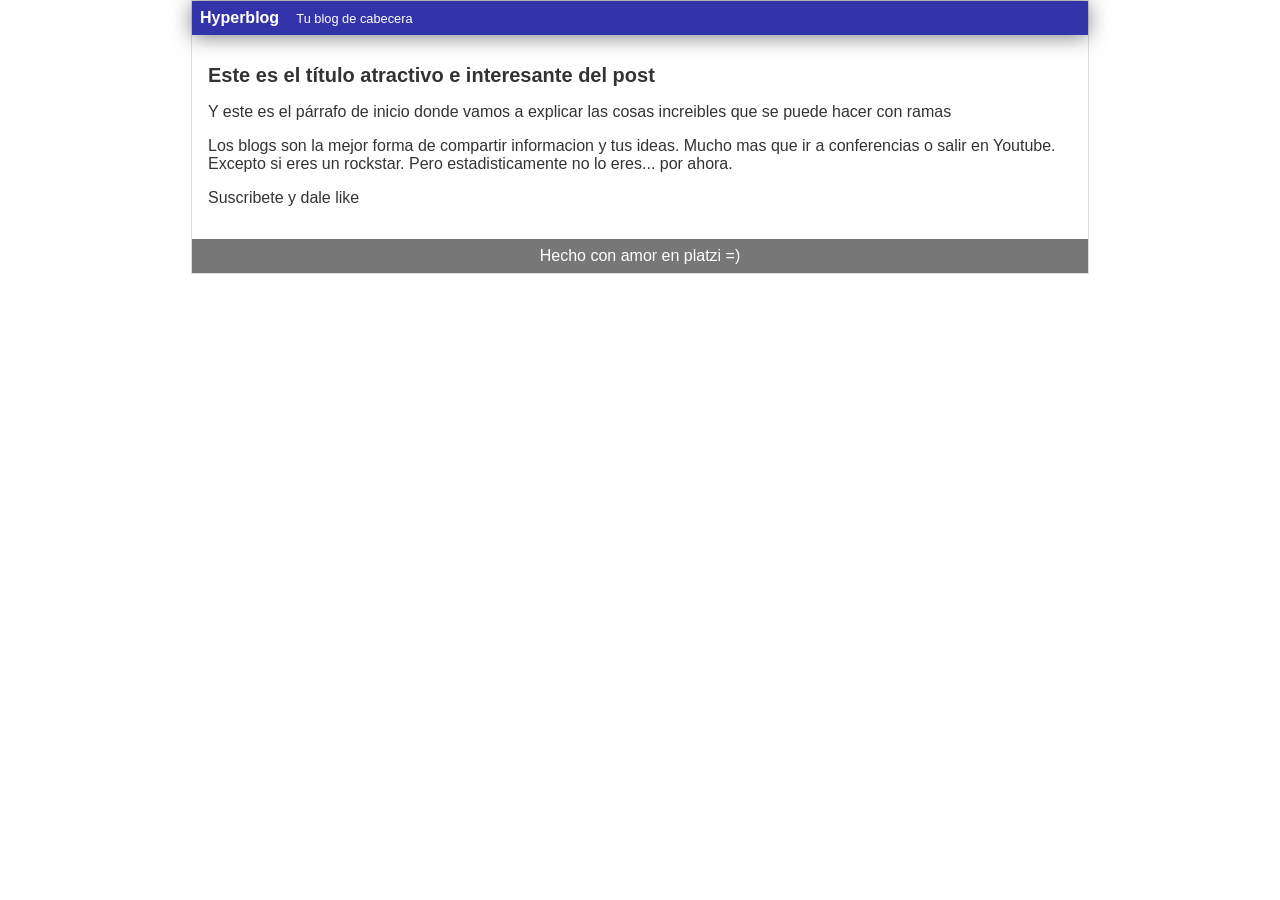
<file: blogpost.html>
<html>
    <head>
        <title>Bienvenido a hyperblog 2.0</title>
        <link rel="stylesheet" href="css/estilos.css">
    </head>
    <body>
        <div id="container">
            <div id="cabecera">
                Hyperblog
                <span id="tagline">
                    Tu blog de cabecera
                </span>
            </div>
            <div id="post">
                <h1>Este es el título atractivo e
                    interesante del post</h1>
                <p>Y este es el párrafo de inicio
                    donde vamos a explicar las cosas
                    increibles que se puede hacer
                    con ramas</p>
                <p>
                    Los blogs son la mejor forma de compartir informacion y tus ideas. 
                    Mucho mas que ir a conferencias o salir en Youtube. Excepto si eres un
                    rockstar. Pero estadisticamente no lo eres... por ahora.
                </p>
                <p>Suscribete y dale like</p>
            </div>
            <div id="footer">
                Hecho con amor en platzi =)
            </div>
        </div>
    </body>
</html>
</file>
<file: css/estilos.css>
body{
    color: #333;
    text-align: center;
    font-family: "Arial";
    font-size: 16px;
    margin: 0;
    padding: 0;
}
#cabecera{
    background: #33A;
    box-shadow: 0px 2px 20px 0px rgba(0, 0, 0, 0.5);
    color: white;
    font-weight: bold;
    margin: 0;
    padding: 0.5em;
}
#cabecera #tagline{
    font-weight: normal;
    padding: 0 0 0 1em;
    font-size: 0.8em;
}
#container{
    width: 70%;
    padding: 0;
    text-align: left;
    border: 1px solid #DDD;
    margin: 0 auto;
}
#container h1{
    font-size: 20px;
}
#post{
    padding: 1em;
}
#footer{
    background: #777;
    color: white;
    text-align: center;
    padding: 0.5em;
}
</file>
